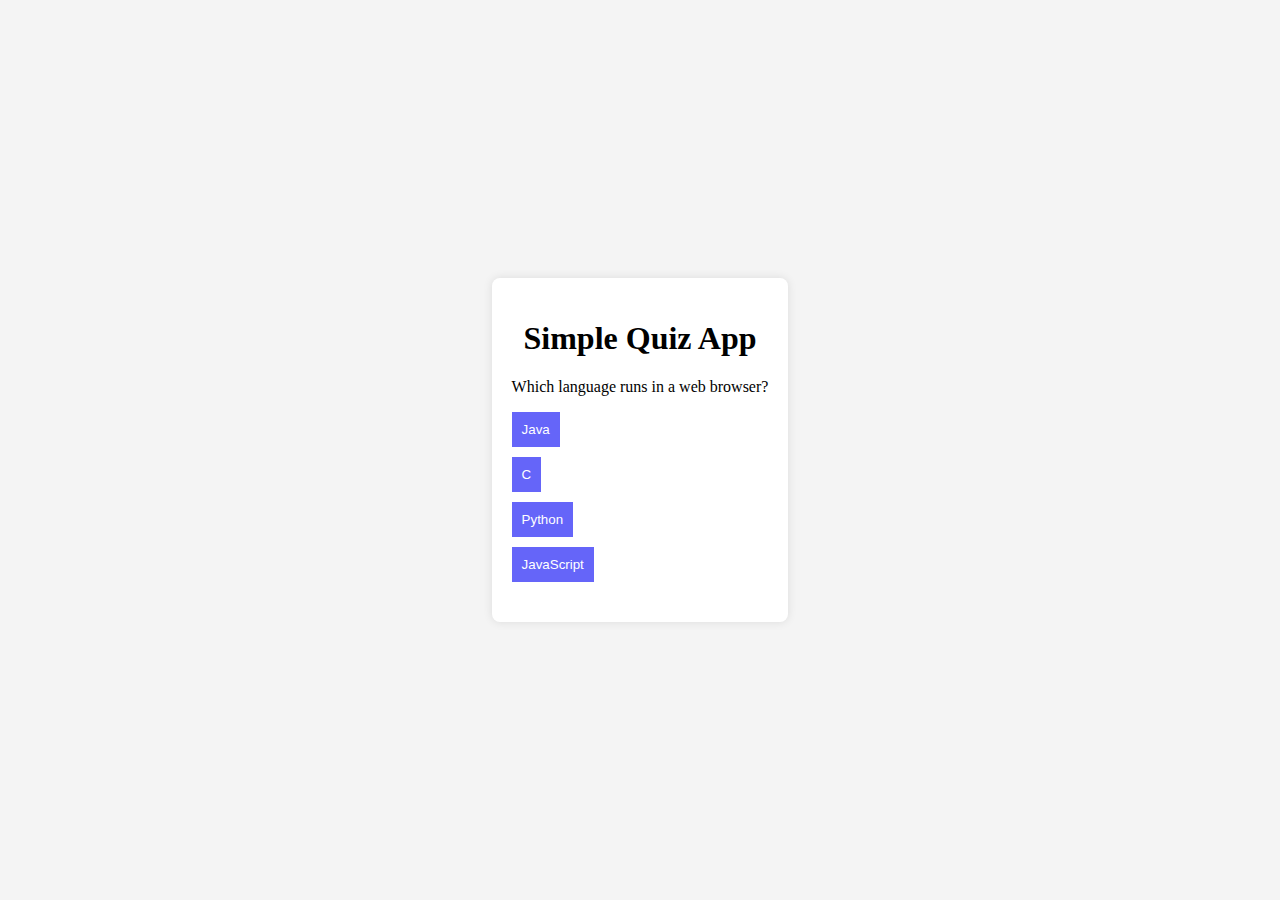
<file: index.html>
<!DOCTYPE html>
<html lang="en">
<head>
    <meta charset="UTF-8">
    <meta name="viewport" content="width=device-width, initial-scale=1.0">
    <title>Quiz App</title>
    <link rel="stylesheet" href="style.css">
</head>
<body>
    <div class="container">
        <h1>Simple Quiz App</h1>
        <div id="quiz-container">
            <p id="question">Question goes here:</p>
            <div id="option-container"></div>
            <p id="feedback"></p>
            <button id="next-button">Next</button>
        </div>
        <div id="result-container" style="display: none;">
            <h2>Quiz Completed!</h2>
            <p id="score">Your score: 0</p>
            <button id="restart-button">Restart Quiz</button>
        </div>
    </div>
    <script src="data3.js"></script>
</body>
</html>
</file>
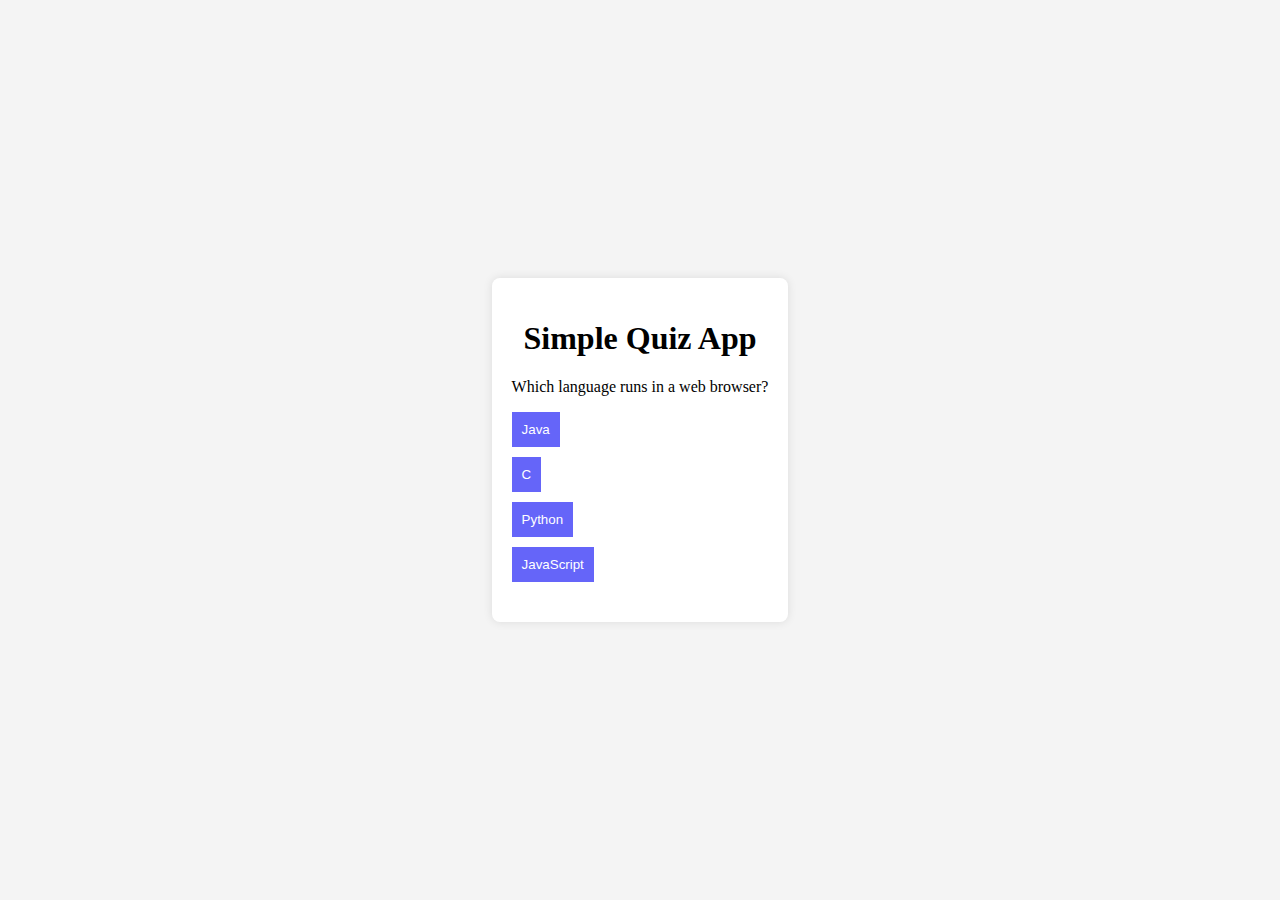
<file: quiz-app/index.html>
<!DOCTYPE html>
<html lang="en">
<head>
    <meta charset="UTF-8">
    <meta name="viewport" content="width=device-width, initial-scale=1.0">
    <title>Quiz App</title>
    <link rel="stylesheet" href="style.css">
</head>
<body>
    <div class="container">
        <h1>Simple Quiz App</h1>
        <div id="quiz-container">
            <p id="question">Question goes here:</p>
            <div id="option-container"></div>
            <p id="feedback"></p>
            <button id="next-button">Next</button>
        </div>
        <div id="result-container" style="display: none;">
            <h2>Quiz Completed!</h2>
            <p id="score">Your score: 0</p>
            <button id="restart-button">Restart Quiz</button>
        </div>
    </div>
    <script src="data3.js"></script>
</body>
</html>
</file>
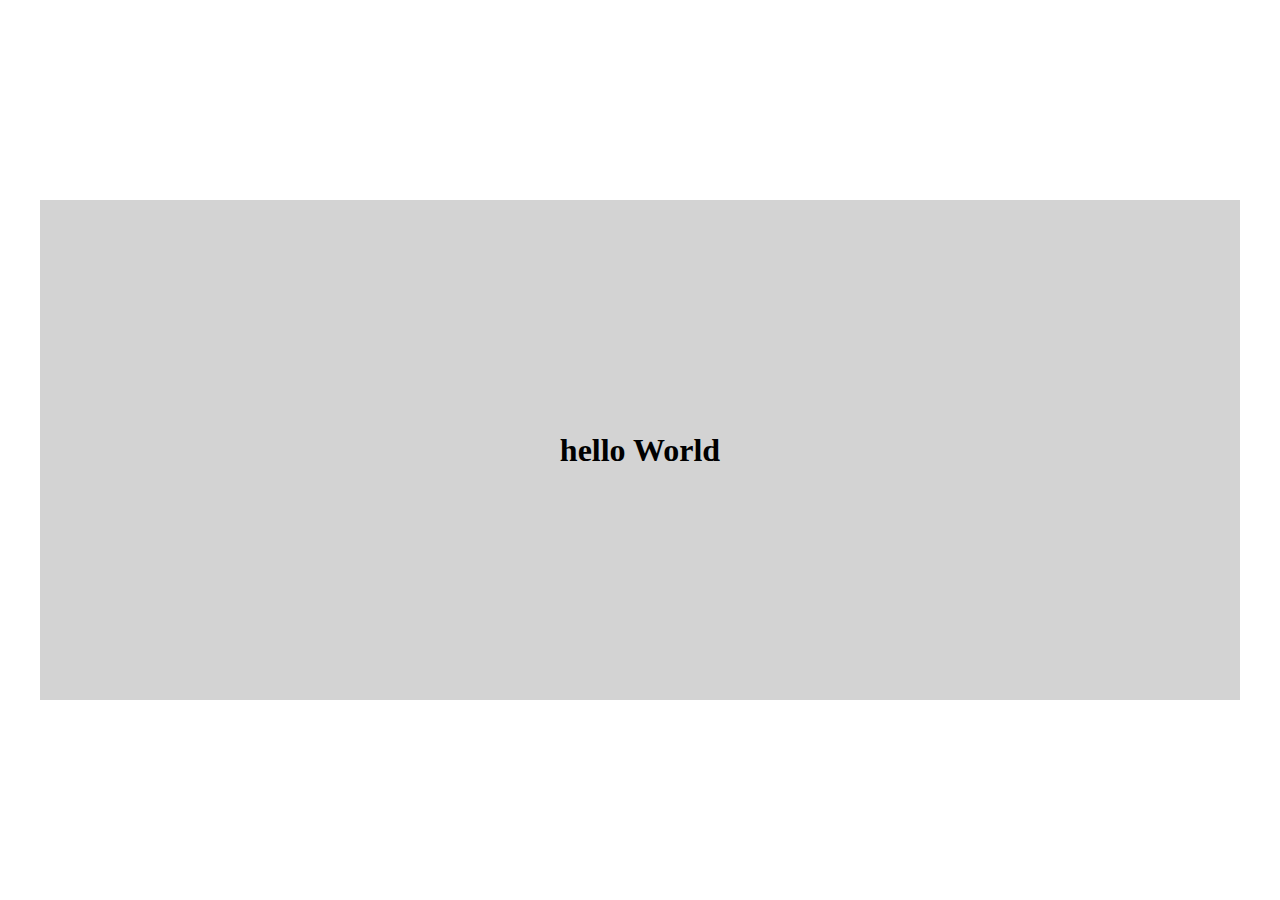
<file: index2.html>
<!-- Create a layout where you have a single div in the center of the page with width 1200px.
Hardcode its width to be 1200px.
Hardcode its height to be 500px. -->
<!DOCTYPE html>
<html lang="en">
<head>
    <meta charset="UTF-8">
    <meta name="viewport" content="width=device-width, initial-scale=1.0">
    <title>horizontal align</title>
    <style>
        body{
            display: flex;
            justify-content: center;
            align-items: center;
            height: 100vh;
            margin: 0;
            
        }
        .container{
            width: 1200px;
            height: 500px;
            background-color: lightgray; /* Just for visual purposes */
            display: flex;
            position: absolute;
            align-items: center;
            justify-content: center;
            
       

        
        }
    </style>
</head>
<body>
    <div class="container">
        <h1>hello World</h1>
    </div>

       
    
    
</body>
</html>
</file>
<file: style.css>
body{
    background-color: #f4f4f4;
    margin: 0;
    display: flex;
    justify-content: center;
    align-items: center;
    height: 100vh;
}
.container{
    background-color: #fff;
    padding: 20px;
    border-radius: 8px;
    box-shadow: 0 0 10px rgba(0,0,0,0.1);
    text-align: center;
}
#quiz-container{
    margin-bottom: 20px;
}
#options-container{
    display: flex;
    flex-direction: column;
    margin-bottom:10px;
}
button{
    background-color: rgb(101, 101, 249);
    color: white;
    padding: 10px;
    border: none;
    cursor: pointer;
    display: flex;
    flex-direction: column;
    gap: 10px;
    margin-bottom: 10px;
}
#score{
    font-weight: bold;
}
</file>
<file: quiz-app/style.css>
body{
    background-color: #f4f4f4;
    margin: 0;
    display: flex;
    justify-content: center;
    align-items: center;
    height: 100vh;
}
.container{
    background-color: #fff;
    padding: 20px;
    border-radius: 8px;
    box-shadow: 0 0 10px rgba(0,0,0,0.1);
    text-align: center;
}
#quiz-container{
    margin-bottom: 20px;
}
#options-container{
    display: flex;
    flex-direction: column;
    margin-bottom:10px;
}
button{
    background-color: rgb(101, 101, 249);
    color: white;
    padding: 10px;
    border: none;
    cursor: pointer;
    display: flex;
    flex-direction: column;
    gap: 10px;
    margin-bottom: 10px;
}
#score{
    font-weight: bold;
}
</file>
